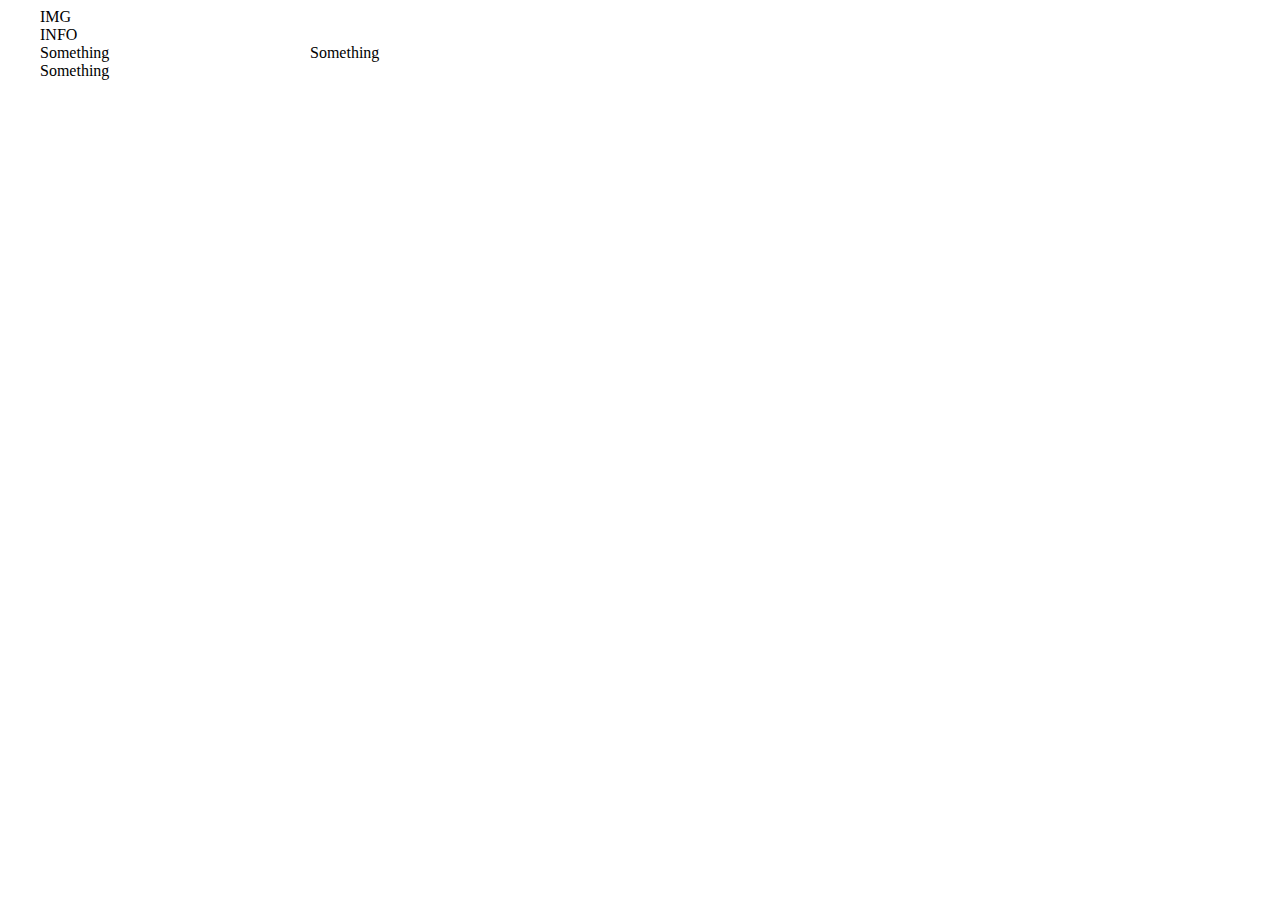
<file: product.html>
<!DOCTYPE html>
<html lang="en">
<head>
    <meta charset="UTF-8">
    <meta http-equiv="X-UA-Compatible" content="IE=edge">
    <meta name="viewport" content="width=device-width, initial-scale=1.0">
    <title>Sản phẩm</title>
    <link rel="stylesheet" href="./assets/css/grid.css">
    <style>
        
    </style>
</head>
<body>
    <div class="grid wide">
        <div class="row">
            <div class="col l-5 m-5 c-12">
                <div class="item">IMG</div>
            </div>
            <div class="col l-7 m-7 c-12">
                <div class="item">
                    INFO
                    <div class="row">
                        <div class="col l-4">
                            <div>Something</div>
                        </div>
                        <div class="col l-4">
                            <div>Something</div>
                        </div>
                        <div class="col l-4">
                            <div>Something</div>
                        </div>
                    </div>
                </div>
            </div>
        </div>
    </div>
</body>
</html>
</file>
<file: assets/css/grid.css>
.grid {
    width: 100%;
    display: block;
    padding: 0;
}

.grid.wide {
    max-width: 1200px;
    margin: 0 auto;
}

.row {
    display: flex;
    flex-wrap: wrap;
    margin-left: -4px;
    margin-right: -4px;
}

.row.no-gutters {
    margin-left: 0;
    margin-right: 0;
} 

.col {
    padding-left: 4px;
    padding-right: 4px;
}

.row.no-gutters .col {
    padding-left: 0;
    padding-right: 0;
}

.c-0 {
    display: none;
}

.c-1 {
    flex: 0 0 8.33333%;
    max-width: 8.33333%;
}

.c-2 {
    flex: 0 0 16.66667%;
    max-width: 16.66667%;
}

.c-3 {
    flex: 0 0 25%;
    max-width: 25%;
}

.c-4 {
    flex: 0 0 33.33333%;
    max-width: 33.33333%;
}

.c-5 {
    flex: 0 0 41.66667%;
    max-width: 41.66667%;
}

.c-6 {
    flex: 0 0 50%;
    max-width: 50%;
}

.c-7 {
    flex: 0 0 58.33333%;
    max-width: 58.33333%;
}

.c-8 {
    flex: 0 0 66.66667%;
    max-width: 66.66667%;
}

.c-9 {
    flex: 0 0 75%;
    max-width: 75%;
}

.c-10 {
    flex: 0 0 83.33333%;
    max-width: 83.33333%;
}

.c-11 {
    flex: 0 0 91.66667%;
    max-width: 91.66667%;
}

.c-12 {
    flex: 0 0 100%;
    max-width: 100%;
}

 /* Column offset */

.m-o-1 {
    margin-left: 8.33333%;
}

.m-o-2 {
    margin-left: 16.66667%;
}

.m-o-3 {
    margin-left: 25%;
}

.m-o-4 {
    margin-left: 33.33333%;
}

.m-o-5 {
    margin-left: 41.66667%;
}

.m-o-6 {
    margin-left: 50%;
}

.m-o-7 {
    margin-left: 58.33333%;
}

.m-o-8 {
    margin-left: 66.66667%;
}

.m-o-9 {
    margin-left: 75%;
}

.m-o-10 {
    margin-left: 83.33333%;
}

.m-o-11 {
    margin-left: 91.66667%;
}

/* Tablet - PC low resolution */
@media (min-width: 740px) and (max-width: 1023px) {
    .wide {
        width: 644px;
    }
}

/* >= Tablet */
@media (min-width: 740px) {
    .row {
        margin-left: -8px;
        margin-right: -8px;
    }

    .col {
        padding-left: 8px;
        padding-right: 8px;
    }

    .m-0 {
        display: none;
    }

    .m1,
    .m2,
    .m3,
    .m4,
    .m5,
    .m6,
    .m7,
    .m8,
    .m9,
    .m10,
    .m11,
    .m12 {
        display: block;
    }

    .m-1 {
        flex: 0 0 8.33333%;
        max-width: 8.33333%;
    }

    .m-2 {
        flex: 0 0 16.66667%;
        max-width: 16.66667%;
    }

    .m-3 {
        flex: 0 0 25%;
        max-width: 25%;
    }

    .m-4 {
        flex: 0 0 33.33333%;
        max-width: 33.33333%;
    }

    .m-5 {
        flex: 0 0 41.66667%;
        max-width: 41.66667%;
    }

    .m-6 {
        flex: 0 0 50%;
        max-width: 50%;
    }

    .m-7 {
        flex: 0 0 58.33333%;
        max-width: 58.33333%;
    }

    .m-8 {
        flex: 0 0 66.66667%;
        max-width: 66.66667%;
    }

    .m-9 {
        flex: 0 0 75%;
        max-width: 75%;
    }

    .m-10 {
        flex: 0 0 83.33333%;
        max-width: 83.33333%;
    }

    .m-11 {
        flex: 0 0 91.66667%;
        max-width: 91.66667%;
    }

    .m-12 {
        flex: 0 0 100%;
        max-width: 100%;
    }

    .m-o-1 {
        margin-left: 8.33333%;
    }
    
    .m-o-2 {
        margin-left: 16.66667%;
    }
    
    .m-o-3 {
        margin-left: 25%;
    }
    
    .m-o-4 {
        margin-left: 33.33333%;
    }
    
    .m-o-5 {
        margin-left: 41.66667%;
    }
    
    .m-o-6 {
        margin-left: 50%;
    }
    
    .m-o-7 {
        margin-left: 58.33333%;
    }
    
    .m-o-8 {
        margin-left: 66.66667%;
    }
    
    .m-o-9 {
        margin-left: 75%;
    }
    
    .m-o-10 {
        margin-left: 83.33333%;
    }
    
    .m-o-11 {
        margin-left: 91.66667%;
    }
}

/* PC medium resolution > */
@media (min-width: 1113px) {
    .row {
        margin-left: -12px;
        margin-right: -12px;
    }

    .row.sm-gutter {
        margin-left: -5px;
        margin-right: -5px;
    }

    .col {
        padding-left: 12px;
        padding-right: 12px;
    }

    .row.sm-gutter .col {
        padding-left: 5px;
        padding-right: 5px;
    }

    .l-0 {
        display: none;
    }

    .l-1 {
        flex: 0 0 8.33333%;
        max-width: 8.33333%;
    }

    .l-2 {
        flex: 0 0 16.66667%;
        max-width: 16.66667%;
    }

    .l-3 {
        flex: 0 0 25%;
        max-width: 25%;
    }

    .l-4 {
        flex: 0 0 33.33333%;
        max-width: 33.33333%;
    }

    .l-5 {
        flex: 0 0 41.66667%;
        max-width: 41.66667%;
    }

    .l-6 {
        flex: 0 0 50%;
        max-width: 50%;
    }

    .l-7 {
        flex: 0 0 58.33333%;
        max-width: 58.33333%;
    }

    .l-8 {
        flex: 0 0 66.66667%;
        max-width: 66.66667%;
    }

    .l-9 {
        flex: 0 0 75%;
        max-width: 75%;
    }

    .l-10 {
        flex: 0 0 83.33333%;
        max-width: 83.33333%;
    }

    .l-11 {
        flex: 0 0 91.66667%;
        max-width: 91.66667%;
    }

    .l-12 {
        flex: 0 0 100%;
        max-width: 100%;
    }
    
}

/* > PC low resolution */
@media (min-width: 1024px) and (max-width: 1239px) {
    .wide {
        width: 984px;
    }

    .wide .row {
        margin-left: -12px;
        margin-right: -12px;
    }

    .wide .col {
        padding-left: 12px;
        padding-right: 12px;
    }

    .wide .l-0 {
        display: none;
    }

    .wide .l-1,
    .wide .l-2,
    .wide .l-3,
    .wide .l-4,
    .wide .l-5,
    .wide .l-6,
    .wide .l-7,
    .wide .l-8,
    .wide .l-9,
    .wide .l-10,
    .wide .l-11,
    .wide .l-12 {
        display: block;
    }

    .wide .l-1 {
        flex: 0 0 8.33333%;
        max-width: 8.33333%;
    }

    .wide .l-2 {
        flex: 0 0 16.66667%;
        max-width: 16.66667%;
    }

    .wide .l-3 {
        flex: 0 0 25%;
        max-width: 25%;
    }

    .wide .l-4 {
        flex: 0 0 33.33333%;
        max-width: 33.33333%;
    }

    .wide .l-5 {
        flex: 0 0 41.66667%;
        max-width: 41.66667%;
    }

    .wide .l-6 {
        flex: 0 0 50%;
        max-width: 50%;
    }

    .wide .l-7 {
        flex: 0 0 58.33333%;
        max-width: 58.33333%;
    }

    .wide .l-8 {
        flex: 0 0 66.66667%;
        max-width: 66.66667%;
    }

    .wide .l-9 {
        flex: 0 0 75%;
        max-width: 75%;
    }

    .wide .l-10 {
        flex: 0 0 83.33333%;
        max-width: 83.33333%;
    }

    .wide .l-11 {
        flex: 0 0 91.66667%;
        max-width: 91.66667%;
    }

    .wide .l-12 {
        flex: 0 0 100%;
        max-width: 100%;
    }
}
</file>
